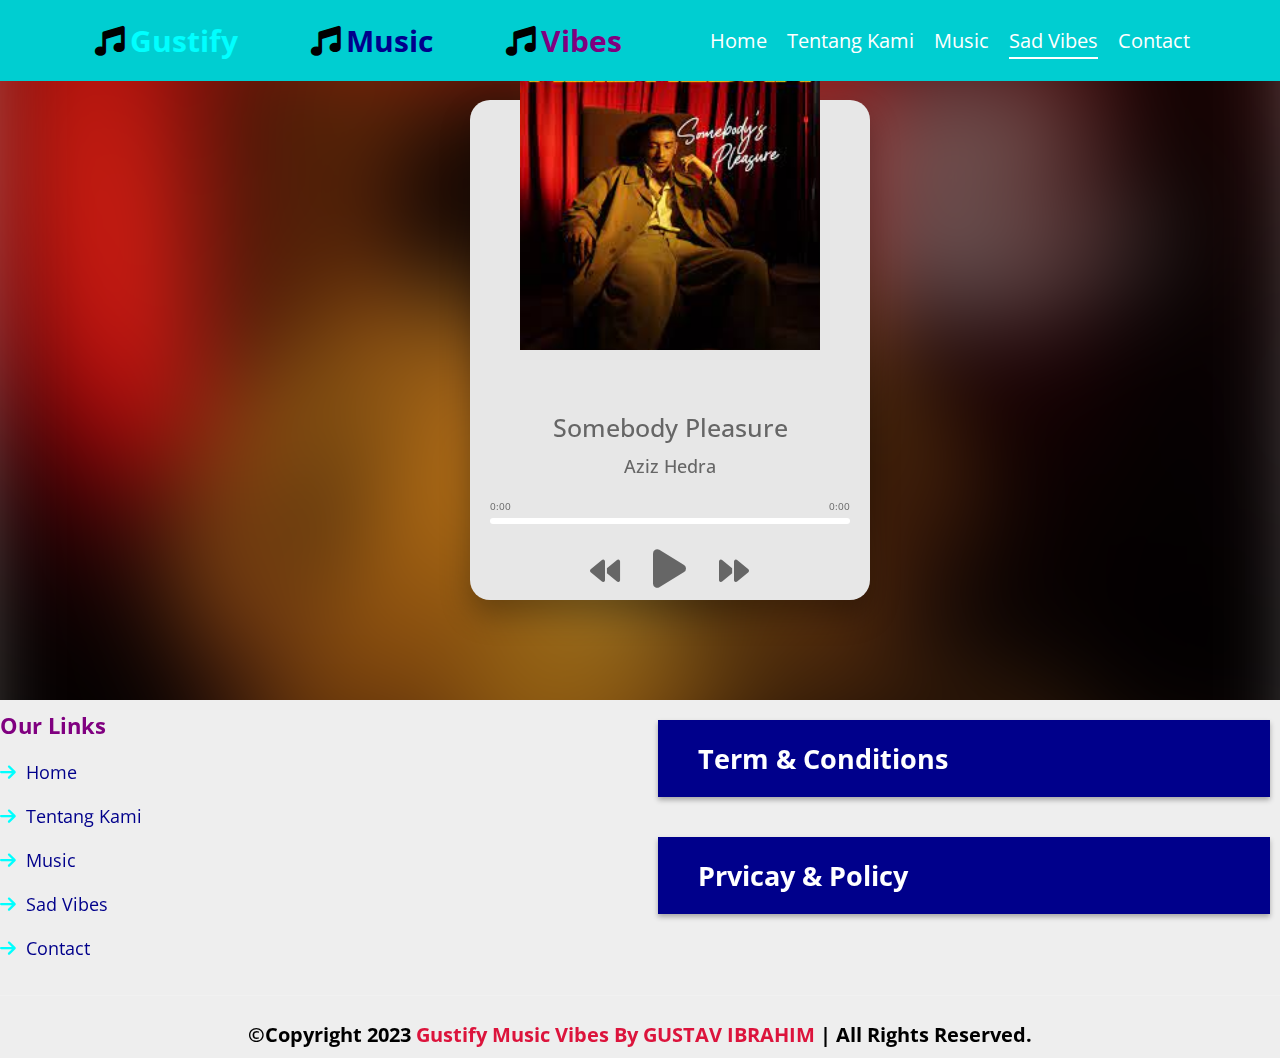
<file: Vibes.html>
<!DOCTYPE html>
<html lang="en">
<head>
    <meta charset="UTF-8">
    <meta name="viewport" content="width=device-width, initial-scale=1.0">
    <title>Gustify Music Vibes.com</title>
    <link rel="shortcut icon" href="img/music logo.jpeg">

    <!-- google fonts cdn link  -->
    <link rel="preconnect" href="https://fonts.gstatic.com">
    <link href="https://fonts.googleapis.com/css2?family=Open+Sans:wght@300;400;600&display=swap" rel="stylesheet">

    <!-- font awesome cdn link  -->
    <link rel="stylesheet" href="https://cdnjs.cloudflare.com/ajax/libs/font-awesome/5.15.2/css/all.min.css">
    <link rel="stylesheet" href="https://cdnjs.cloudflare.com/ajax/libs/font-awesome/6.4.0/css/all.min.css">

    <!-- custom css file link  -->
    <link rel="stylesheet" href="STYLE/sad.css">

    

</head>
<body>
    
<!-- heading section starts  -->

<header>

    <a href="#" class="logo"><i class="fas fa-music"></i>Gustify</a>
    <a href="#" class="tulisan"><i class="fas fa-music"></i>Music</a>
    <a href="#" class="teks"><i class="fas fa-music"></i>Vibes</a>

    <div id="menu" class="fas fa-bars"></div>

    <nav class="navbar">
        <ul>
            <li><a class="active" href="index.html#home">home</a></li>
            <li><a href="index.html#tentangkami">tentang kami</a></li>
            <li><a href="index.html#music">music</a></li>
            <li><a href="#sadvibes">Sad Vibes</a></li>
            <li><a href="index.html#contact">contact</a></li>
            
        </ul>
    </nav>

</header>

<!-- heading section ends -->

<section class="music" id="sadvibes">

    <div class="background">
        <img src="assets/somebody.jpg" id="bg-img">
    </div>

    <div class="container">
        <div class="player-img">
            <img src="assets/somebody.jpg" class="active"
            id="cover">
        </div>

        <h2 id="music-title"></h2>
        <h3 id="music-artist"></h3>

        <div class="player-progress" id="player-progress">
            <div class="progress" id="progress"></div>
            <div class="music-duration">
                <span id="current-time">0:00</span>
                <span id="duration">0:00</span>
            </div>
        </div>

        <div class="player-controls">
            <i class="fa-solid fa-backward" title="Previous" id="prev"></i>
            <i class="fa-solid fa-play play-button" title="Play" id="play"></i>
            <i class="fa-solid fa-forward" title="Next" id="next"></i>
        </div>

    </div>
</section>

<!-- footer section starts  -->
    
<section class="footer" id="footer">
    
    <div class="box-container">
  
        <div class="box" data-aos="fade-down">
            <h3>Our links</h3>
            <a href="index.html#home"> <i class="fas fa-arrow-right"></i> home </a>
            <a href="index.html#tentangkami"> <i class="fas fa-arrow-right"></i> Tentang Kami </a>
            <a href="index.html#music"> <i class="fas fa-arrow-right"></i> Music </a>
            <a href="#sadvibes"> <i class="fas fa-arrow-right"></i> Sad Vibes </a>
            <a href="index.html#contact"> <i class="fas fa-arrow-right"></i> contact </a>
            
        </div>
  
        
  
  
        <div class="box" data-aos="fade-left">
            <a href="#"><h2>Term & Conditions</h2></a>
            <a href="#"><h2>Prvicay & Policy</h2></a>
        </div>
  
    </div>
  
    <h1 class="credit"> &copy;Copyright 2023 <a href="#home">Gustify Music Vibes By GUSTAV IBRAHIM</a> | all rights reserved. </h1>
  
  </section>


<!-- jquery cdn link  -->
<script src="https://cdnjs.cloudflare.com/ajax/libs/jquery/3.5.1/jquery.min.js"></script>

<script src="JS/index.js"></script>
</file>
<file: STYLE/sad.css>
:root{
    --blue:darkturquoise;
    /* color: darkturquoise; */
}

*{
    font-family: 'Open Sans', sans-serif;
    color: #666;
    margin:0; padding:0;
    box-sizing: border-box;
    outline: none;
    text-decoration: none;
    transition: all .2s linear;
    text-transform: capitalize;
}

*::selection{
    background:var(--blue);
    color:#fff;
}

html{
    font-size: 62.5%;
    overflow-x: hidden;
    scroll-behavior: smooth;
}

body{
    overflow-x: hidden;
}

.btn{
    font-size: 2rem;
    padding:.7rem 3.5rem;
    border-radius: 5rem;
    color:#fff;
    background:var(--blue);
    margin-top: 1rem;
    box-shadow: 0 .3rem .5rem rgba(0,0,0,.3);
    cursor: pointer;
    border:none;
    overflow: hidden;
    position: relative;
    z-index: 0;
}

.btn::before{
    content: '';
    position: absolute;
    top:0; right: 0;
    height:100%;
    width:0%;
    background:purple;
    z-index: -1;
    transition: .2s linear;
}

.btn:hover::before{
    left: 0;
    width:100%;
}

.heading{
    padding:.5rem 2rem;
    font-size: 2rem;
    background:rgba(0,0,0,.1);
    color:var(--blue);
    display: inline-block;
    margin:1rem 0;
}

.title{
    font-size: 4rem;
    color:#333;
    padding:0 1rem;
    text-align: center;
}

header{
    width:100%;
    display: flex;
    align-items: center;
    justify-content: space-between;
    position: fixed;
    top:0; left: 0;
    z-index: 1000;
    padding:2rem 7%;
    background:var(--blue);
}

header .logo{
    font-size: 3.0rem;
    color: aqua;
    font-weight: bold;
}

header .tulisan{
    font-size: 3.0rem;
    color: darkblue;
    font-weight: bold;
}

header .teks{
    font-size: 3.0rem;
    color: purple;
    font-weight: bold;
}

header .logo i{
    padding:0 .5rem;
    color: black;
}

header  .tulisan i{
    padding:0 .5rem;
    color: black;
}

header .teks i{
    padding:0 .5rem;
    color: black;
}

header .navbar ul{
    display: flex;
    align-items: center;
    justify-content: space-between;
    list-style: none;
}

header .navbar ul li a{
    font-size: 2rem;
    margin-left: 2rem;
    color:#fff;
    position: relative;
}

header .navbar ul li a::before{
    content: '';
    position: absolute;
    bottom:-.5rem; right:0;
    width:0%;
    height:.2rem;
    background:#fff;
    transition: .2s linear;
}

header .navbar ul li a.active::before,
header .navbar ul li a:hover::before{
    left:0;
    width:100%;
}

header #menu{
    font-size: 3rem;
    color:#fff;
    cursor: pointer;
    display: none;
}



.music .background{
    position: fixed;
    width: 200%;
    height: 200%;
    top: -50%;
    left: -50%;
    z-index: -1;
}

.music .background img{
    position: absolute;
    margin: auto;
    top: 0;
    left: 0;
    bottom: 0;
    right: 0;
    min-width: 50%;
    min-height: 50%;
    filter: blur(15px);
    -webkit-filter: blur(50px);
    transform: scale(1.1);
}

.music .container{
    background-color: #e7e7e7;
    height: 500px;
    width: 400px;
    margin-top: 100px;
    margin-bottom: 100px;
    margin-left: 470px;
    border-radius: 20px;
    box-shadow: 0 15px 30px rgba(0, 0, 0, 0.3);
    transition: all 0.5s ease;
}

.music .container:hover{
    box-shadow: 0 15px 30px rgba(0, 0, 0, 0.6);
}

.music .player-img{
    width: 300px;
    height: 300px;
    position: relative;
    top: -50px;
    left: 50px;
}

.music.player-img img{
    object-fit: cover;
    border-radius: 20px;
    height: 0;
    width: 0;
    opacity: 0;
    box-shadow: 0 5px 30px 5px rgba(0, 0, 0, 0.5);
}

.music .player-img:hover img{
    box-shadow: 0 5px 30px 5px rgba(0, 0, 0, 0.8);
}

.music .player-img img.active{
    width: 100%;
    height: 100%;
    transition: all 0.5s;
    opacity: 1;
}

.music h2{
    font-size: 25px;
    text-align: center;
    font-weight: 500;
    margin: 10px 0 0;
}

.music h3{
    font-size: 18px;
    text-align: center;
    font-weight: 500;
    margin: 10px 0 0;
}

.player-progress{
    background-color: #fff;
    border-radius: 5px;
    cursor: pointer;
    margin: 40px 20px 35px;
    height: 6px;
    width: 90%;
}

.progress{
    background-color: #212121;
    border-radius: 5px;
    height: 100%;
    width: 0%;
    transition: width 0.1s linear;
}

.music .music-duration{
    position: relative;
    top: -25px;
    display: flex;
    justify-content: space-between;
}

.music .player-controls{
    position: relative;
    top: -15px;
    left: 120px;
    width: 200px;
}

.music .fa-solid{
    font-size: 30px;
    color: #666;
    margin-right: 30px;
    cursor: pointer;
    user-select: none;
    transition: all 0.3s ease;
}

.music .fa-solid:hover{
    filter: brightness(40%);
}

.music .play-button{
    font-size: 44px;
    position: relative;
    top: 3px;
}

.footer{
    background: #eee;
}

.footer .box-container{
    display: grid;
    grid-template-columns: repeat(auto-fit, minmax(25rem, 1fr));
    gap:1.5rem;
}

.footer .box-container .box h3{
    font-size: 2.2rem;
    color:purple;
    padding:1rem 0;
}

.footer .box-container .box h2{
    color: white;
    margin:1rem;
    background:darkblue;
    box-shadow: 0 .3rem .5rem rgba(0,0,0,.3);
    padding:2rem 4rem;
}

.footer .box-container .box a{
    font-size: 1.8rem;
    color:darkblue;
    padding:1rem 0;
    display: block;
}

.footer .box-container .box a:hover{
    font-weight: bold;
    color:aqua;
}

.footer .box-container .box a i{
    padding-right: .5rem;
    color:aqua;
}

.footer .box-container .box a:hover i{
    padding-right: 2rem;
    color:aqua;
}

.footer .credit{
    padding:1rem;
    padding-top: 2.5rem;
    margin-top: 2.5rem;
    border-top:.1rem solid #fff3;
    font-size: 2rem;
    color:black;
    text-align: center;
}

.footer .credit a{
    font-weight: bold;
    color:crimson;
}





 











/* media queries  */
/* Media queries untuk responsivitas */
@media screen and (max-width: 768px) {
    html{
        font-size: 55%;
    }

    header #menu{
        display: block;
    }
    
    header .navbar{
        position: fixed;
        top:-120%; left:0;
        width:100%;
        background:#fff;
        opacity: 0;
    }

    header .navbar ul{
        padding:2rem 0;
        flex-flow: column;
        justify-content: center;
    }

    header .navbar ul li a{
        font-size: 2.5rem;
        color:#333;
        display: block;
        margin:1rem 0;
    }

    header .navbar ul li a::before{
        background:#333;
    }

    .fa-times{
        transform: rotate(180deg);
    }

    header .navbar.nav-toggle{
        top:7.4rem;
        opacity: 1;
    }

    .home .content{
        text-align: center;
    }

    .music .container {
        width: 100%;
        margin: 300px auto;
        margin-left: auto; /* Menyusun music player di tengah layar kecil */
        margin-right: auto;
    }

    .music .player-img {
        left: 0;
        top: 0;
        margin-left: auto;
        margin-right: auto; /* Menyusun gambar player di tengah layar kecil */
    }

    .music .player-controls {
        position: static; /* Ubah menjadi static agar mengikuti alur normal dokumen */
        margin-top: 20px; /* Sesuaikan margin sesuai kebutuhan Anda */
        text-align: center; /* Pusatkan kontrol pada layar kecil */
        width: 100%;
    }

    .music .player-controls button {
        margin: 0 5px; /* Sesuaikan jarak antar tombol sesuai kebutuhan Anda */
    }

  

}
</file>
